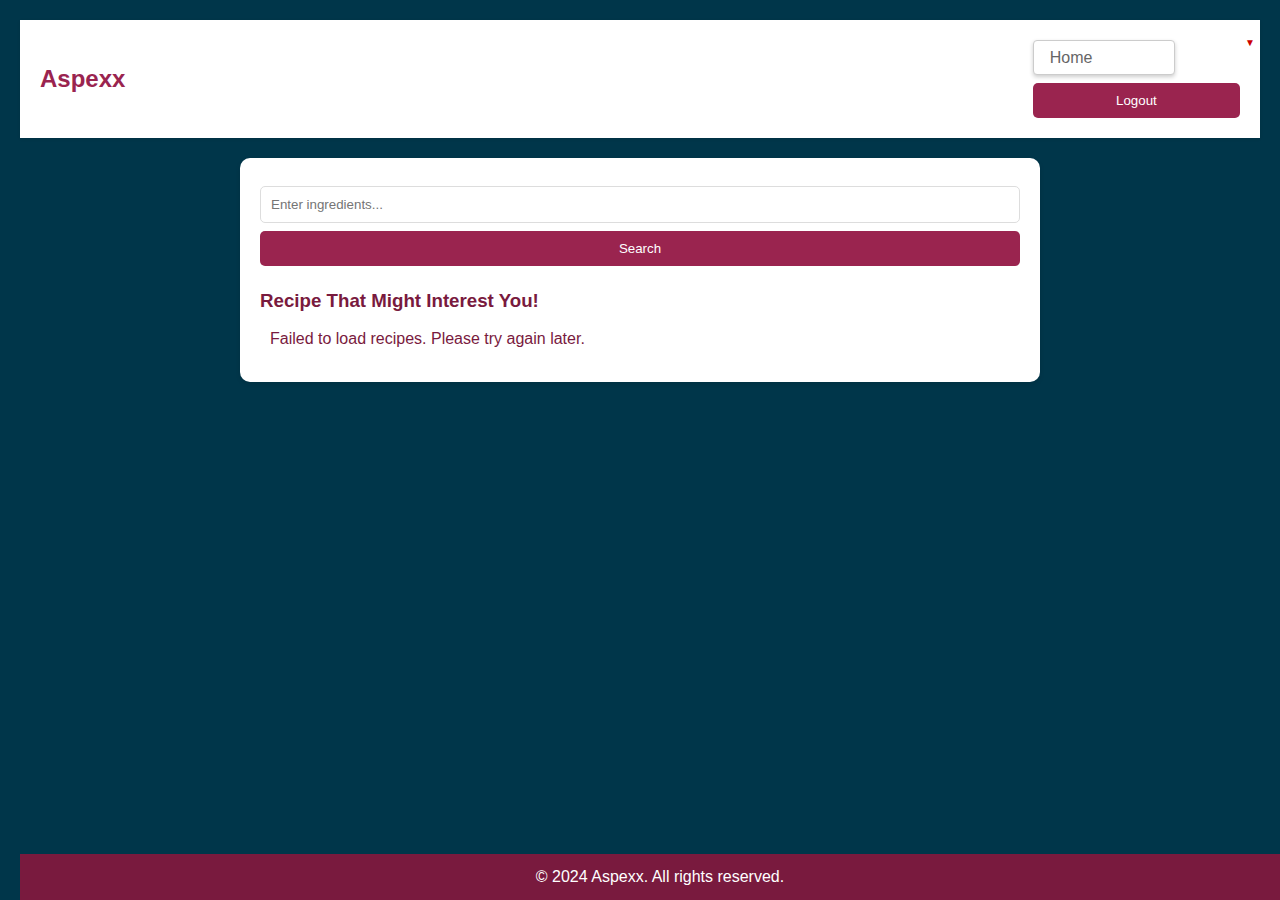
<file: public/home.html>
<!DOCTYPE html>
<html lang="en">
<head>
    <meta charset="UTF-8">
    <title>Home - Aspexx</title>
    <link rel="stylesheet" href="style.css">
</head>
<body>
    <header>
        <h1>Aspexx</h1>
        <nav>
            <select onchange="switchPage(this.value);">
                <option value="home.html" selected>Home</option>
                <option value="saved.html">Saved Recipes</option>
            </select>
            <a> </a>
            <a href="index.html"><button id="logoutbutton">Logout</button></a>
            
        </nav>
    </header>
    <main>
        <form id="recipeSearchForm">
            <input type="text" id="ingredients" placeholder="Enter ingredients..." required>
            <button type="submit">Search</button>
        </form>
        
        <ul id="recipesList">
        </ul>

    <ul id="recipeDetails">
    </ul>

            <h3>Recipe That Might Interest You!</h3>
            <ul id="recipeList"></ul>
                <script>
                   document.addEventListener('DOMContentLoaded', function() {
    fetchRandomRecipes();
});

function fetchRandomRecipes() {
    const apiKey = 'ec253cb239a84cf183af31462e7e7411'; 
    const url = `https://api.spoonacular.com/recipes/random?number=10&apiKey=${apiKey}`; 

    fetch(url)
    .then(response => {
        if (!response.ok) {
            throw new Error('Network response was not ok ' + response.statusText);
        }
        return response.json();
    })
    .then(data => {
        displayRandomRecipes(data.recipes);
    })
    .catch(error => {
        console.error('Error fetching random recipes:', error);
        document.getElementById('recipeList').innerHTML = '<li>Failed to load recipes. Please try again later.</li>';
    });
}

function displayRandomRecipes(recipes) {
    const recipeList = document.getElementById('recipeList');
    recipeList.innerHTML = '';  

    recipes.forEach(recipe => {
        const item = document.createElement('li');
        item.innerHTML = `
            <strong>${recipe.title}</strong>
            <img src="${recipe.image}" alt="${recipe.title}" style="width:100px; height:100px;">
            <p>${recipe.summary.replace(/<[^>]+>/g, '')}</p>
        `;
        recipeList.appendChild(item);
    });
}
                 </script>
                    
                    <script src="saverecipes.js"></script>
                    <script>
                        document.addEventListener('DOMContentLoaded', function() {
                            const savedRecipeList = document.getElementById('savedRecipeList');
                            const savedRecipes = JSON.parse(localStorage.getItem('savedRecipes')) || [];
                        
                            savedRecipes.forEach(recipe => {
                                const item = document.createElement('li');
                                item.innerHTML = `
                                    <strong>${recipe.title}</strong>
                                    <img src="${recipe.image}" alt="${recipe.title}" style="width:100px; height:100px;">
                                    <p>${recipe.summary.replace(/<[^>]+>/g, '')}</p>
                                `;
                                savedRecipeList.appendChild(item);
                            });
                        });
                        </script>
            </div>
    </main>
    <footer>
        © 2024 Aspexx. All rights reserved.
    </footer>
  <script src="navigation.js"></script>
  <script src="searchrecipes.js"></script>
</body>
</html>
</file>
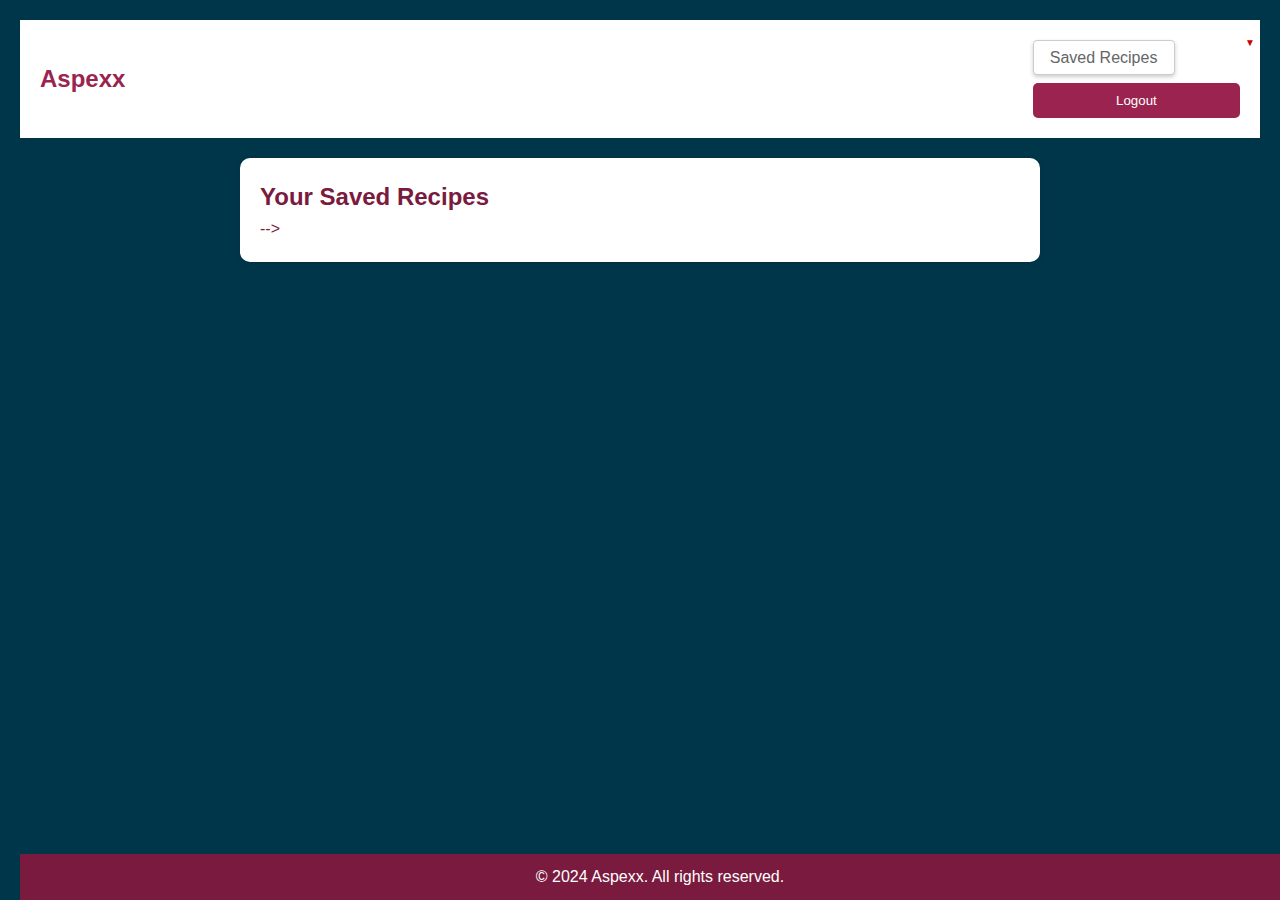
<file: public/saved.html>
<!DOCTYPE html>
<html lang="en">
<head>
    <meta charset="UTF-8">
    <title>Saved Recipes - Aspexx</title>
    <link rel="stylesheet" href="style.css">
</head>
<body>
    <header>
        <h1>Aspexx</h1>
        <nav>
            <select onchange="switchPage(this.value);">
                <option value="home.html">Home</option>
                <option value="saved.html" selected>Saved Recipes</option>
            </select>
            <a href="index.html"><button id="logoutbutton">Logout</button></a>
            
        </nav>
    </header>
    <main>
        <h2>Your Saved Recipes</h2>

 
        <ul id="savedRecipeList"></ul>
        <script src="saverecipes.js"></script> -->

         <script>
        document.addEventListener('DOMContentLoaded', function() {
            const savedRecipeList = document.getElementById('savedRecipeList');
            const savedRecipes = JSON.parse(localStorage.getItem('savedRecipes')) || [];
        
            savedRecipes.forEach(recipe => {
                const item = document.createElement('li');
                item.innerHTML = `
                    <strong>${recipe.title}</strong>
                    <img src="${recipe.image}" alt="${recipe.title}" style="width:100px; height:100px;">
                    <p>${recipe.summary.replace(/<[^>]+>/g, '')}</p>
                `;
                savedRecipeList.appendChild(item);
            });
        });
        </script>
        
    </main>
    <footer>
        © 2024 Aspexx. All rights reserved.
    </footer>

  <script src="navigation.js"></script>
</body>
</html>
</file>
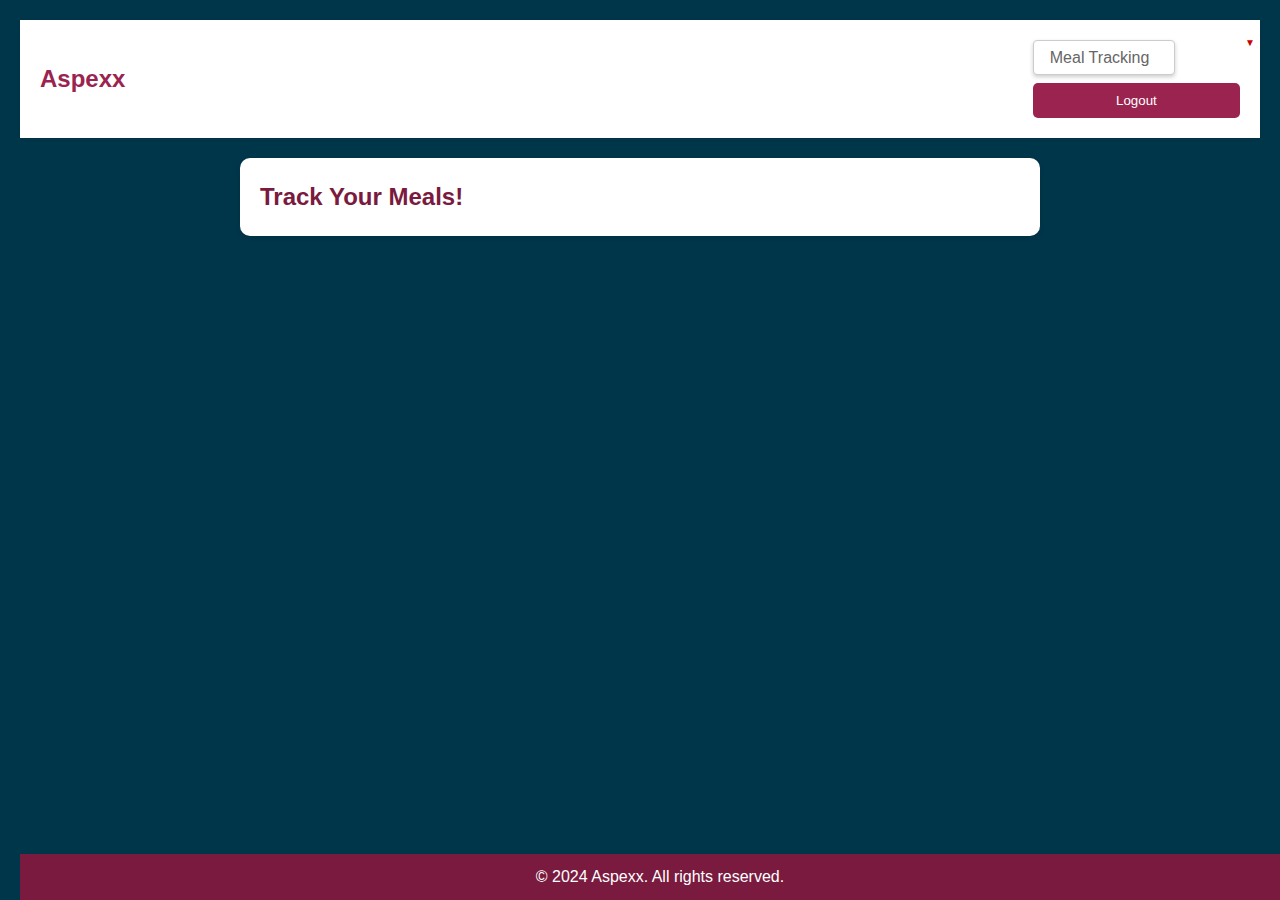
<file: public/tracking.html>
<!DOCTYPE html>
<html lang="en">
<head>
    <meta charset="UTF-8">
    <title>Meal Tracking - Aspexx</title>
    <link rel="stylesheet" href="style.css">
</head>
<body>
    <header>
        <h1>Aspexx</h1>
        <nav>
            <select onchange="switchPage(this.value);">
                <option value="home.html">Home</option>
                <option value="saved.html">Saved Recipes</option>
                <option value="tracking.html" selected>Meal Tracking</option>
            </select>
            <a href="index.html"><button id="logoutbutton">Logout</button></a>
            
        </nav>
    </header>
    <main>
        <h2>Track Your Meals!</h2>
        <ul>
            
        </ul>
    </main>
    <footer>
        © 2024 Aspexx. All rights reserved.
    </footer>

  <script src="navigation.js"></script>
</body>
</html>
</file>
<file: public/style.css>
.form-group {
    margin-bottom: 20px;
}

label {
    display: block;
    margin-bottom: 5px;
    color: #333; 
}

input[type="email"], input[type="password"] {
    width: 100%;
    padding: 10px;
    margin-top: 5px;
    border-radius: 5px;
    border: 1px solid #ddd;
    display: block;
}

input[type="email"]:focus, input[type="password"]:focus {
    border-color: #9a244f; 
    outline: none;
}

button[type="submit"] {
    width: 100%;
    padding: 10px;
    background-color: #9a244f; 
    border: none;
    border-radius: 5px;
    cursor: pointer;
    transition: background-color 0.3s ease;
}

button[type="submit"]:hover {
    background-color: #cc0000; 
}

* {
    margin: 0;
    padding: 0;
    box-sizing: border-box;
}

body {
    font-family: 'Arial', sans-serif;
    background-color: #00364a;
    color: #791a3e;
    line-height: 1.6;
    padding: 20px;
}

header {
    background-color: #ffffff;
    color: #333;
    padding: 20px 20px;
    display: flex;
    justify-content: space-between;
    align-items: center;
    box-shadow: 0 1px 3px rgba(0, 0, 0, 0.1);
}

header h1 {
    color: #9a244f;  
    margin: 0;
    font-size: 24px;
}

  nav select {
      padding: 8px 16px;
      border: 1px solid #ccc;
      border-radius: 4px;
      background-color: #fff;
      color: #666;
      font-size: 16px;
      cursor: pointer;
      box-shadow: 0 2px 4px rgba(0, 0, 0, 0.2);
      appearance: none; 
      position: relative;
      transition: border-color 0.3s ease-in-out;
  }

  nav select:hover, nav select:focus {
      border-color: #cc0000; 
      outline: none;
  }


  nav::after {
      content: '\25BC';
      font-size: 10px;
      position: absolute;
      right: 25px;
      top: 35px;
      color: #cc0000;
      pointer-events: none; 
  }

  main {
      max-width: 800px;
      margin: 20px auto;
      padding: 20px;
      background: #fff;
      border-radius: 10px;
      box-shadow: 0 2px 5px rgba(0,0,0,0.1);
  }


main {
    max-width: 800px;
    margin: 20px auto;
    padding: 20px;
    background: #fff;
    border-radius: 10px;
    box-shadow: 0 2px 5px rgba(0,0,0,0.1);
}

footer {
    text-align: center;
    padding: 10px 0;
    background-color: #791a3e;
    color: white;
    position: fixed;
    bottom: 0;
    width: 100%;
}

form {
    margin-bottom: 20px;
}

input[type="text"], button {
    width: 100%;
    padding: 10px;
    margin-top: 8px;
    border-radius: 5px;
    border: 1px solid #ddd;
}

button {
    background-color: #9a244f;
    color: white;
    border: none;
    cursor: pointer;
}

button:hover {
    background-color: #003d73;
}

ul {
    list-style-type: none;
}

li {
    padding: 10px;
    border-bottom: 1px solid #eee;
}

li:last-child {
    border-bottom: none;
}
</file>
